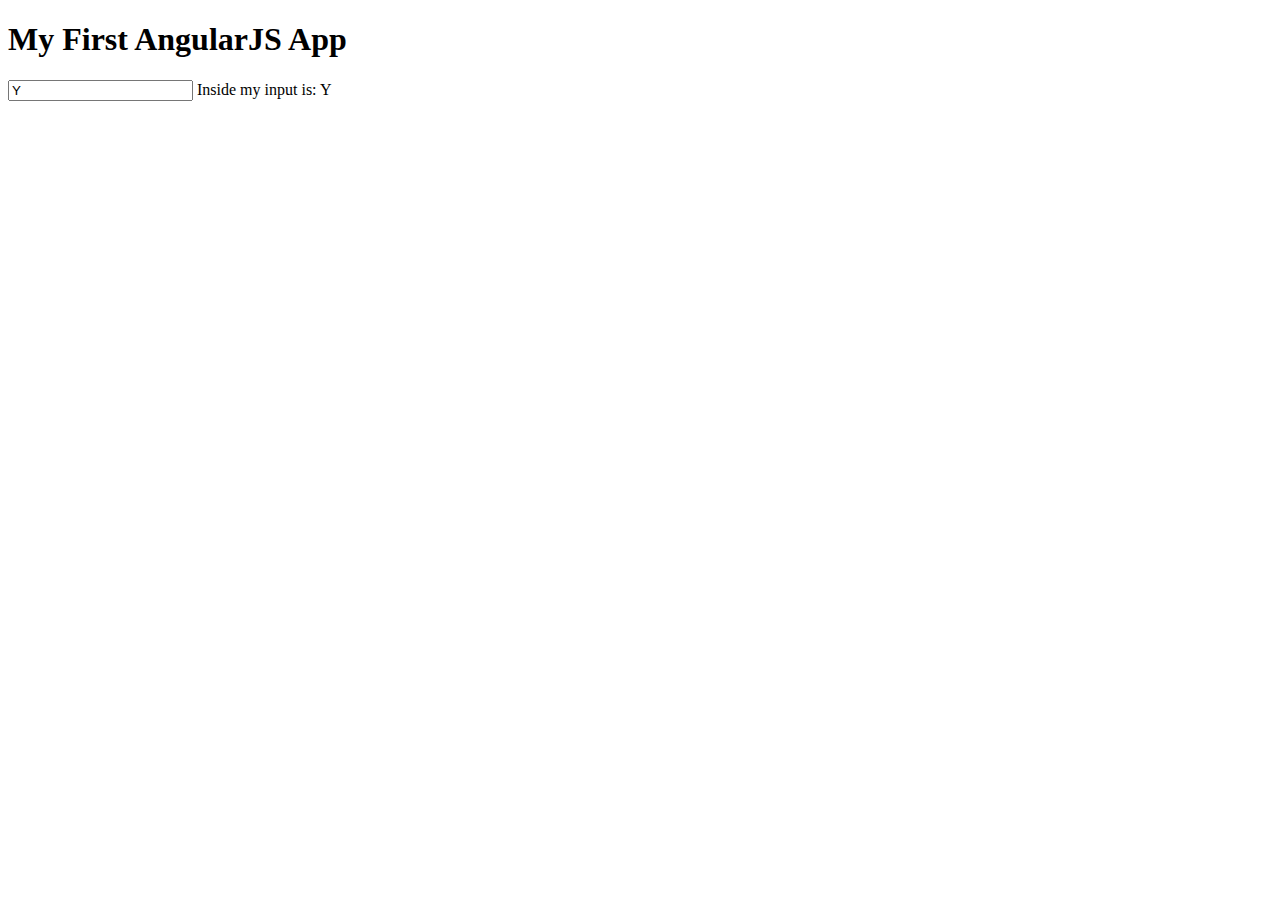
<file: index.html>
<!DOCTYPE html>
<html lang="en" dir="ltr" ng-app="myFirstApp">
  <head>
    <meta charset="utf-8">
    <script src="angular.min.js"></script>
    <script src="app.js"></script>
    <title>AngularJS - Coursera</title>
  </head>
  <body>
    <h1>My First AngularJS App</h1>
    <div ng-controller="MyFirstController">
      <input type="text" ng-model="name" ng-keyup="UpdateName()">
      Inside my input is: {{reverse_name}}
    </div>
  </body>
</html>
</file>
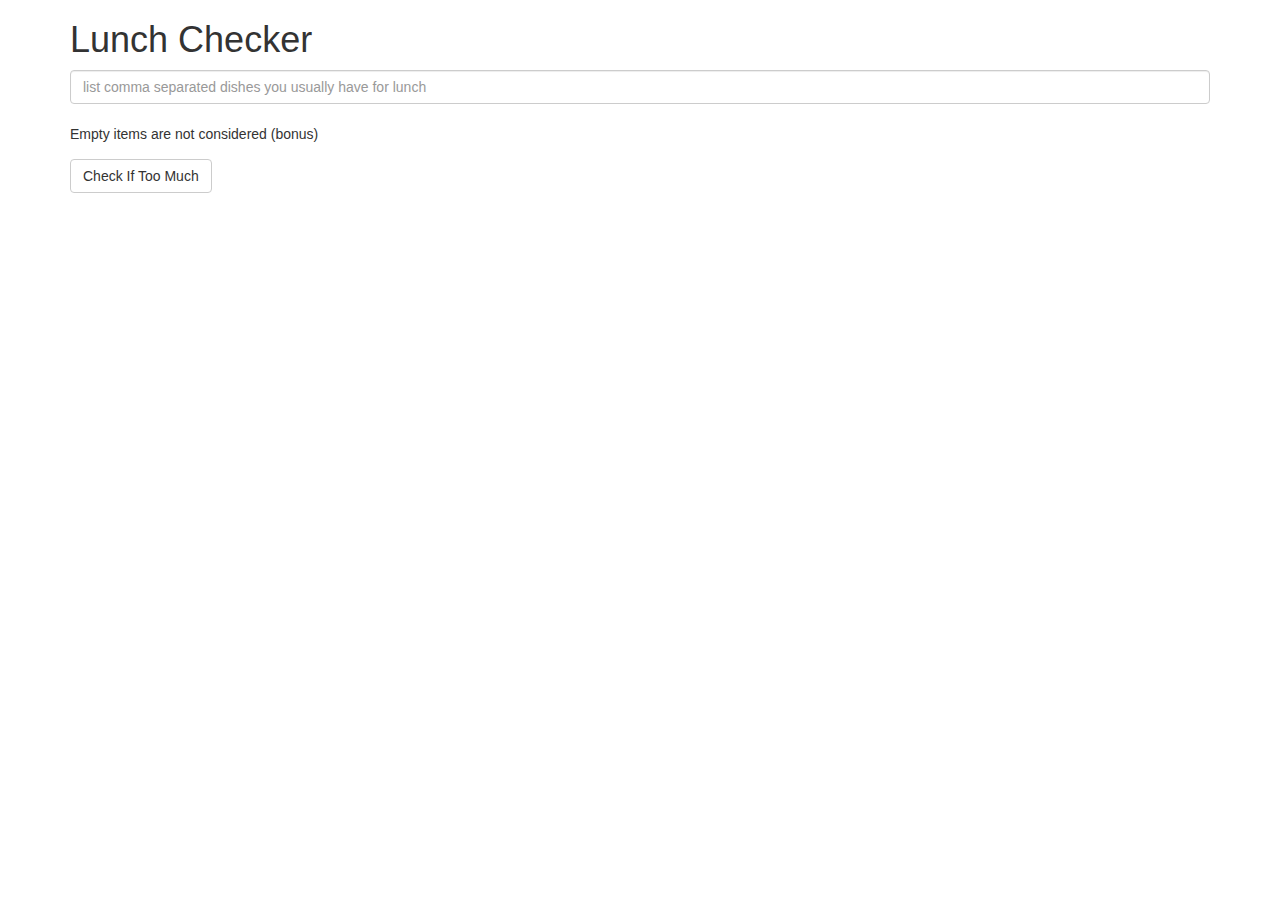
<file: module1-solution/index.html>
<!doctype html>
<html lang="en" ng-app="LunchCheck">
  <head>
    <title>Lunch Checker</title>
    <meta name="viewport" content="width=device-width, initial-scale=1">
    <meta charset="utf-8">
    <link rel="stylesheet" href="styles/bootstrap.min.css">
    <style>
      .message { font-size: 1.3em; font-weight: bold; }
      .form-control.is-red{border-color: red;}
      .form-control.is-green{border-color: green;}
      .message.is-red{border-color: red;color: red;}
      .message.is-green{border-color: green;color: green;}
    </style>
  </head>
    <script src="angular.min.js"></script>
    <script src="app.js"></script>
<body>
   <div class="container" ng-controller="LunchCheckController">
     <h1>Lunch Checker</h1>

         <div class="form-group">
             <input id="lunch-menu" type="text"
             placeholder="list comma separated dishes you usually have for lunch"
             class="form-control" ng-class="colorStyle" ng-model="dishes">
              <br>Empty items are not considered (bonus)
         </div>
         <div class="form-group">
             <button class="btn btn-default" ng-click="checkDishes()">Check If Too Much</button>
         </div>
         <div class="form-group message"  ng-class="colorStyle">
           <!-- Your message can go here. -->
           {{message}}
         </div>
   </div>

</body>
</html>
</file>
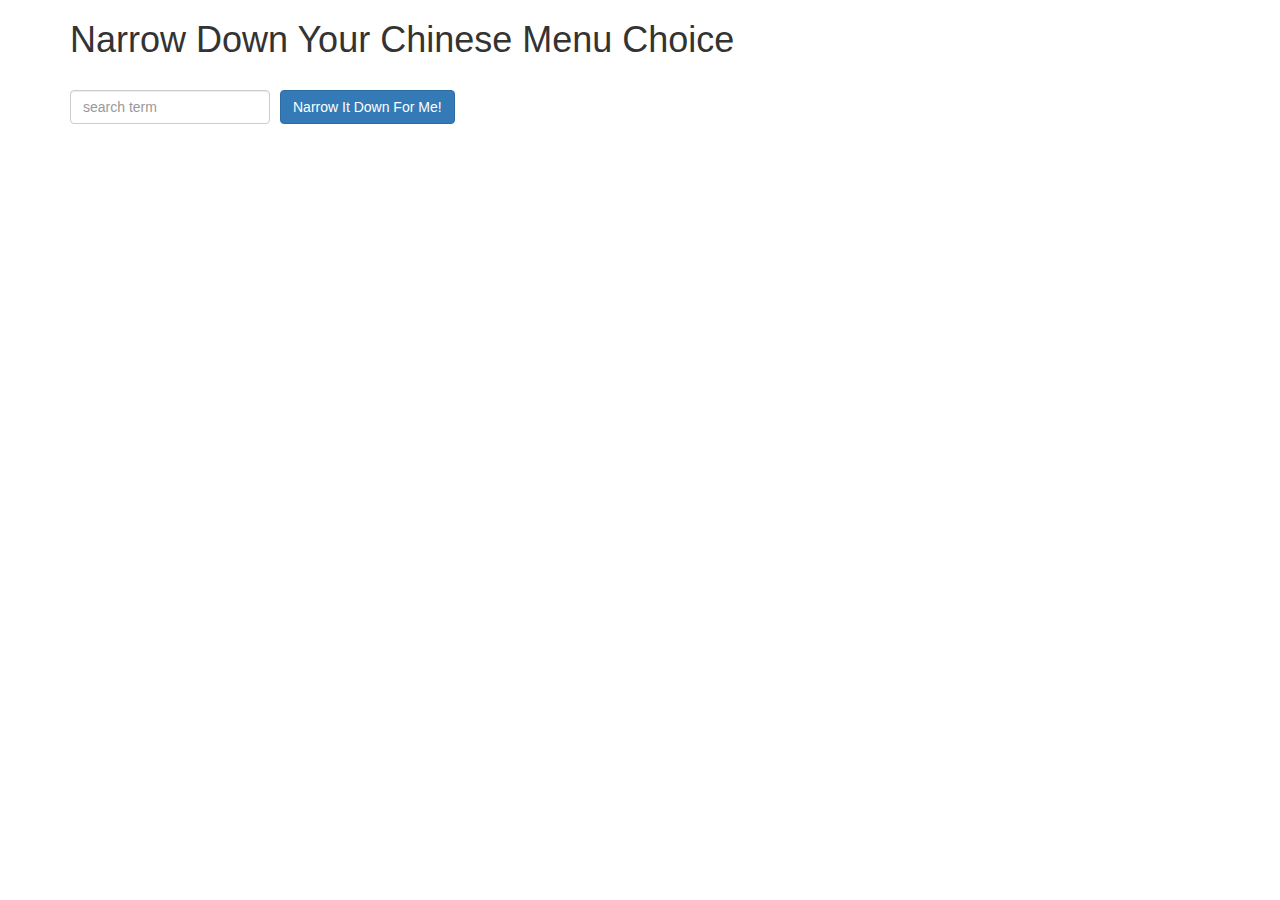
<file: module3-solution/index.html>
<!doctype html>
<html lang="en">
  <head>
    <title>Narrow Down Your Menu Choice</title>
    <meta name="viewport" content="width=device-width, initial-scale=1">
    <link rel="stylesheet" href="styles/bootstrap.min.css">
    <link rel="stylesheet" href="styles/styles.css">
    <script src="angular.min.js"></script>
    <script src="app.js"></script>
  </head>
<body ng-app="NarrowItDownApp">
   <div class="container" ng-controller="NarrowItDownController as ctrl">
    <h1>Narrow Down Your Chinese Menu Choice</h1>

    <div class="form-group">
      <input type="text" placeholder="search term" class="form-control" ng-model="ctrl.search">
    </div>
    <div class="form-group narrow-button">
      <button class="btn btn-primary" ng-click="ctrl.loadData(ctrl.search)">Narrow It Down For Me!</button>
    </div>
    <div style="margin-top:80px">
      <div ng-if="ctrl.notFound"><b>Nothing found</b></div>

      <!-- found-items should be implemented as a component -->
      <found-items found-items="ctrl.found" on-remove="ctrl.removeItem(index)"></found-items>
    </div>
  </div>

</body>
</html>
</file>
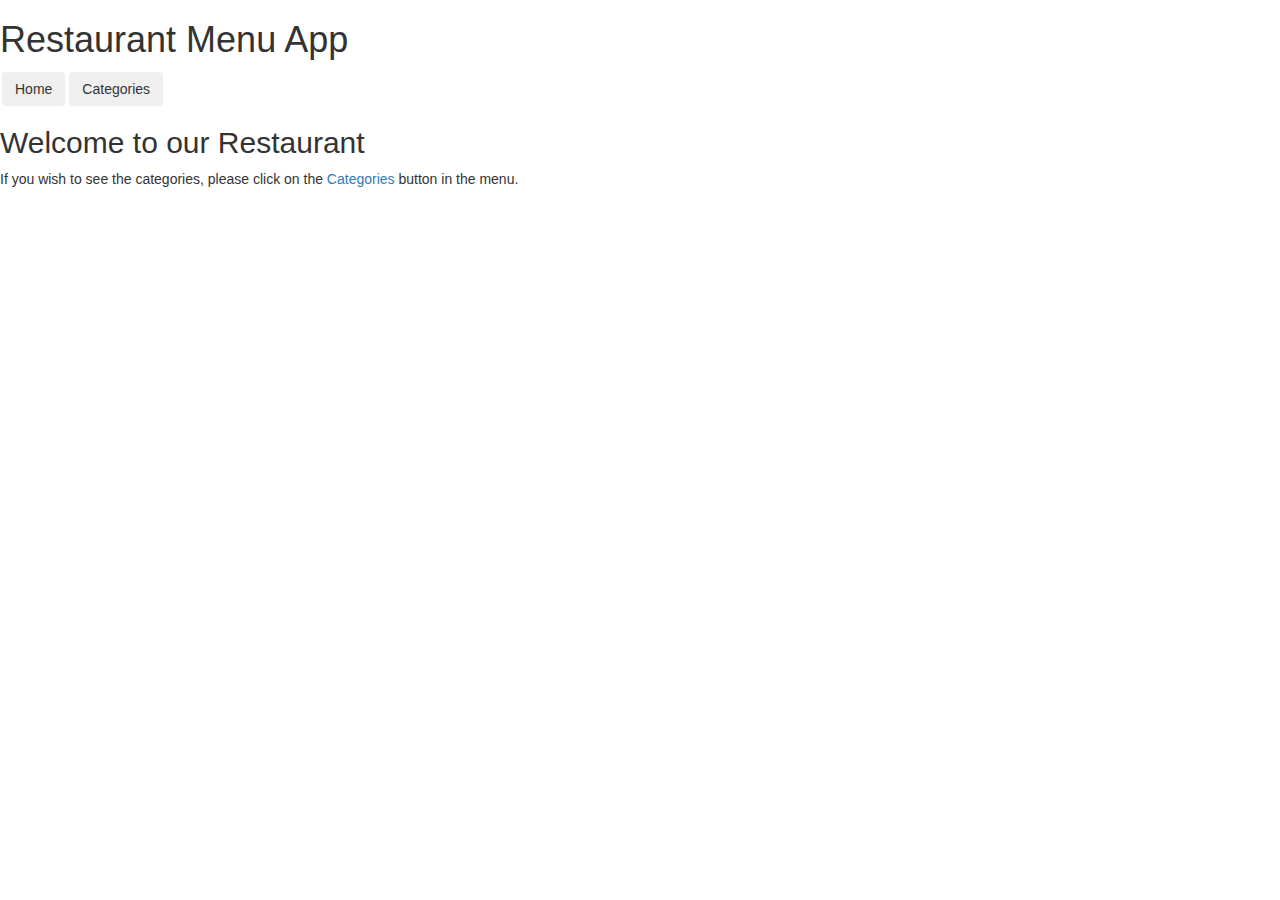
<file: module4-solution/index.html>
<!DOCTYPE html>
<html lang="en" >

<head>
  <meta charset="utf-8">
  <meta name="viewport" content="width=device-width, initial-scale=1">
  <title>Menu App</title>
  <meta name="viewport" content="width=device-width, initial-scale=1">
  <link rel="stylesheet" href="styles/bootstrap.min.css">
  <link rel="stylesheet" href="styles/style.css">

  <script src="lib/angular.min.js"></script>
  <script src="lib/angular-ui-router.min.js"></script>
  <script src="src/menuapp.module.js"></script>
  <script src="src/data.module.js"></script>
  <script src="src/categories.controller.js"></script>
  <script src="src/categories.component.js"></script>
  <script src="src/menudata.service.js"></script>
  <script src="src/items.controller.js"></script>
  <script src="src/items.component.js"></script>
  <script src="src/routes.js"></script>
</head>

<body ng-app="MenuApp">
  <h1>Restaurant Menu App</h1>
  <button ui-sref="home" class="btn" >Home</button><button ui-sref="categories" class="btn" >Categories</button>
  <br/>

  <ui-view></ui-view>
</body>

</html>
</file>
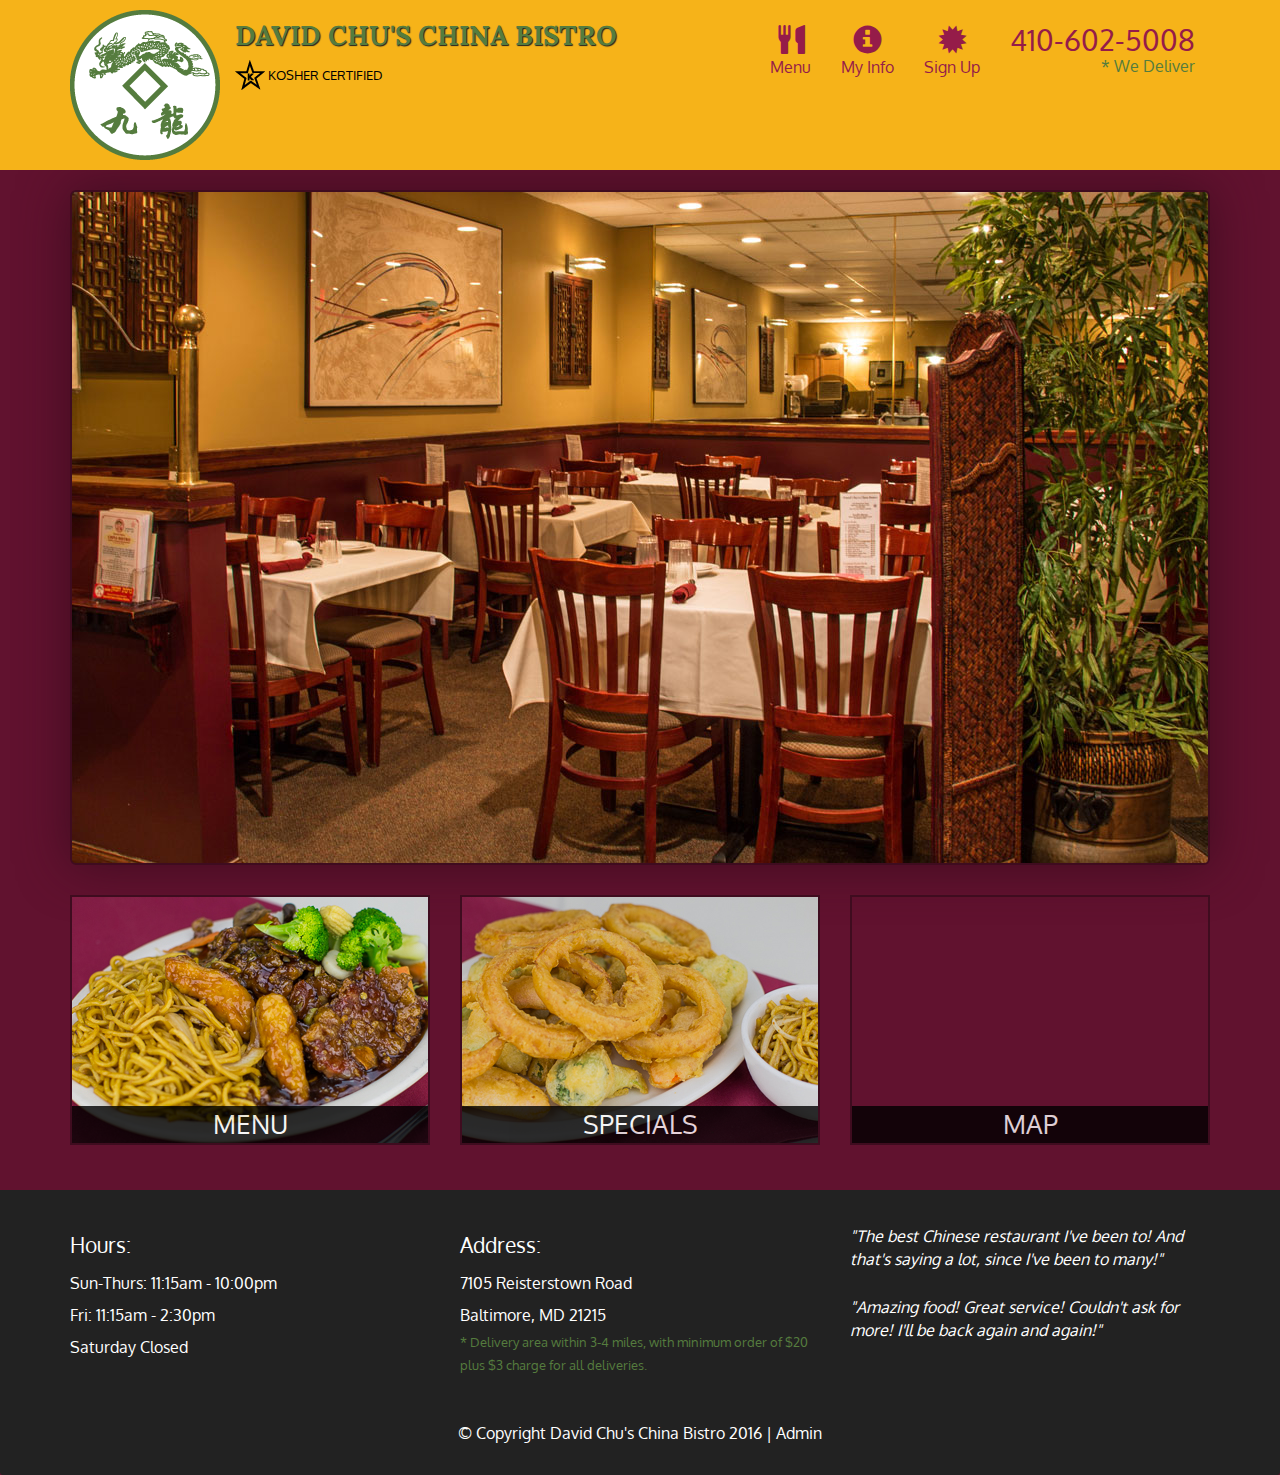
<file: module5-solution/index.html>
<!DOCTYPE html>
<html lang="en">
  <head>
    <meta charset="utf-8">
    <meta http-equiv="X-UA-Compatible" content="IE=edge">
    <meta name="viewport" content="width=device-width, initial-scale=1">
    <title>David Chu's China Bistro</title>
    <link href='https://fonts.googleapis.com/css?family=Oxygen:400,300,700' rel='stylesheet' type='text/css'>
    <link href='https://fonts.googleapis.com/css?family=Lora' rel='stylesheet' type='text/css'>
    <link rel="stylesheet" href="css/bootstrap.min.css">
    <link rel="stylesheet" href="css/restaurant.css">
    <link rel="stylesheet" href="css/common.css">
  </head>
  <body ng-app="restaurant" ng-strict-di>

    <!-- Fixed position loading indicator -->
    <loading class="loading-indicator"></loading>

    <header>
      <nav id="header-nav" class="navbar navbar-default">
        <div class="container">
          <div class="navbar-header">
            <a href="index.html" class="pull-left visible-md visible-lg">
              <div id="logo-img" alt="Logo image"></div>
            </a>

            <div class="navbar-brand">
              <a href="index.html"><h1>David Chu's China Bistro</h1></a>
              <p>
              <img src="images/star-k-logo.png" alt="Kosher certification">
              <span>Kosher Certified</span>
              </p>
            </div>

            <button id="navbarToggle" type="button" class="navbar-toggle collapsed" data-toggle="collapse" data-target="#collapsable-nav" aria-expanded="false">
              <span class="sr-only">Toggle navigation</span>
              <span class="icon-bar"></span>
              <span class="icon-bar"></span>
              <span class="icon-bar"></span>
            </button>
          </div>

          <div id="collapsable-nav" class="collapse navbar-collapse">
            <ul id="nav-list" class="nav navbar-nav navbar-right">
              <li id="navHomeButton" class="visible-xs">
                <a href="index.html">
                  <span class="glyphicon glyphicon-home"></span> Home</a>
              </li>
              <li id="navMenuButton" ui-sref-active="active">
                <a ui-sref="public.menu">
                  <span class="glyphicon glyphicon-cutlery"></span><br class="hidden-xs"> Menu</a>
              </li>
              <li>
                <a ui-sref="public.myinfo">
                  <span class="glyphicon glyphicon-info-sign"></span><br class="hidden-xs">My Info</a>
              </li>
              <li>
                <a ui-sref="public.signup">
                  <span class="glyphicon glyphicon-certificate"></span><br class="hidden-xs">Sign Up</a>
              </li>
              <li id="phone" class="hidden-xs">
                <a href="tel:410-602-5008">
                  <span>410-602-5008</span></a><div>* We Deliver</div>
              </li>
            </ul><!-- #nav-list -->
          </div><!-- .collapse .navbar-collapse -->
        </div><!-- .container -->
      </nav><!-- #header-nav -->
    </header>

    <div id="call-btn" class="visible-xs">
      <a class="btn" href="tel:410-602-5008">
        <span class="glyphicon glyphicon-earphone"></span>
        410-602-5008
      </a>
    </div>
    <div id="xs-deliver" class="text-center visible-xs">* We Deliver</div>

    <ui-view>
      <div class="text-center initial-loading">
        <h2>Loading Site...</h2>
      </div>
    </ui-view>

    <footer class="panel-footer">
      <div class="container">
        <div class="row">
          <section id="hours" class="col-sm-4">
            <span>Hours:</span><br>
            Sun-Thurs: 11:15am - 10:00pm<br>
            Fri: 11:15am - 2:30pm<br>
            Saturday Closed
            <hr class="visible-xs">
          </section>
          <section id="address" class="col-sm-4">
            <span>Address:</span><br>
            7105 Reisterstown Road<br>
            Baltimore, MD 21215
            <p>* Delivery area within 3-4 miles, with minimum order of $20 plus $3 charge for all deliveries.</p>
            <hr class="visible-xs">
          </section>
          <section id="testimonials" class="col-sm-4">
            <p>"The best Chinese restaurant I've been to! And that's saying a lot, since I've been to many!"</p>
            <p>"Amazing food! Great service! Couldn't ask for more! I'll be back again and again!"</p>
          </section>
        </div>
        <div class="text-center">
          &copy; Copyright David Chu's China Bistro 2016 |
          <a ui-sref="admin.auth">Admin</a></div>
      </div>
    </footer>

    <!-- Libs -->
    <script src="lib/jquery-2.1.4.min.js"></script>
    <script src="lib/bootstrap.min.js"></script>
    <script src="lib/angular.min.js"></script>
    <script src="lib/angular-ui-router.min.js"></script>
    <script src="lib/validate.js"></script>

    <!-- Main Restaurant Module -->
    <script src="src/restaurant.module.js"></script>

    <!-- Common Module -->
    <script src="src/common/common.module.js"></script>
    <script src="src/common/loading/loading.component.js"></script>
    <script src="src/common/loading/loading.interceptor.js"></script>
    <script src="src/common/menu.service.js"></script>
    <script src="src/common/user.service.js"></script>

    <!-- Public Module -->
    <script src="src/public/public.module.js"></script>
    <script src="src/public/public.routes.js"></script>
    <script src="src/public/menu/menu.controller.js"></script>
    <script src="src/public/menu-category/menu-category.component.js"></script>
    <script src="src/public/menu-items/menu-items.controller.js"></script>
    <script src="src/public/menu-item/menu-item.component.js"></script>
    <script src="src/public/signup/signup.controller.js"></script>
    <script src="src/public/myinfo/myinfo.controller.js"></script>

    <!-- ADMIN SITE -->

    <!--Application files -->

  </body>

</html>
</file>
<file: module3-solution/styles/styles.css>
h1 {
  margin-bottom: 30px;
}
input[type="text"] {
  width: 200px;
  float: left;
}
.narrow-button {
  float: left;
  margin-left: 10px;
}
.loader {
  display: none;
  margin-left: 5px;
  font-size: 10px;
  float: left;
  border-top: 1.1em solid rgba(147, 147, 147, 0.2);
  border-right: 1.1em solid rgba(147, 147, 147, 0.2);
  border-bottom: 1.1em solid rgba(147, 147, 147, 0.2);
  border-left: 1.1em solid #676767;
  -webkit-transform: translateZ(0);
  -ms-transform: translateZ(0);
  transform: translateZ(0);
  -webkit-animation: load8 1.1s infinite linear;
  animation: load8 1.1s infinite linear;
}
.loader,
.loader:after {
  border-radius: 50%;
  width: 3em;
  height: 3em;
}
@-webkit-keyframes load8 {
  0% {
    -webkit-transform: rotate(0deg);
    transform: rotate(0deg);
  }
  100% {
    -webkit-transform: rotate(360deg);
    transform: rotate(360deg);
  }
}
@keyframes load8 {
  0% {
    -webkit-transform: rotate(0deg);
    transform: rotate(0deg);
  }
  100% {
    -webkit-transform: rotate(360deg);
    transform: rotate(360deg);
  }
}
</file>
<file: module4-solution/styles/style.css>
button{
  margin: 2px;
}
</file>
<file: module5-solution/css/restaurant.css>
body {
  font-size: 16px;
  color: #fff;
  background-color: #61122f;
  font-family: 'Oxygen', sans-serif;
}

.initial-loading {
  margin-top: 60px;
}

/** HEADER **/
#header-nav {
  background-color: #f6b319;
  border-radius: 0;
  border: 0;
}

#logo-img {
  background: url('../images/restaurant-logo_large.png') no-repeat;
  width: 150px;
  height: 150px;
  margin: 10px 15px 10px 0;
}

.navbar-brand {
  padding-top: 25px;
}
.navbar-brand h1 { /* Restaurant name */
  font-family: 'Lora', serif;
  color: #557c3e;
  font-size: 1.5em;
  text-transform: uppercase;
  font-weight: bold;
  text-shadow: 1px 1px 1px #222;
  margin-top: 0;
  margin-bottom: 0;
  line-height: .75;
}
.navbar-brand a:hover, .navbar-brand a:focus {
  text-decoration: none;
}
.navbar-brand p { /* Kosher cert */
  color: #000;
  text-transform: uppercase;
  font-size: .7em;
  margin-top: 15px;
}
.navbar-brand p span { /* Star-K */
  vertical-align: middle;
}

#nav-list {
  margin-top: 10px;
}
#nav-list a {
  color: #951C49;
  text-align: center;
}
#nav-list a:hover {
  background: #E7E7E7;
}
#nav-list a span {
  font-size: 1.8em;
}

#phone {
  margin-top: 5px;
}
#phone a { /* Phone number */
  text-align: right;
  padding-bottom: 0;
}
#phone div { /* We Deliver */
  color: #557c3e;
  text-align: right;
  padding-right: 15px;
}

.navbar-header button.navbar-toggle, .navbar-header .icon-bar {
  border: 1px solid #61122f;
}
.navbar-header button.navbar-toggle {
  clear: both;
  margin-top: -30px;
}
/* END HEADER */

/* FOOTER */
.panel-footer {
  margin-top: 30px;
  padding-top: 35px;
  padding-bottom: 30px;
  background-color: #222;
  border-top: 0;
}
.panel-footer div.row {
  margin-bottom: 35px;
}
#hours, #address {
  line-height: 2;
}
#hours > span, #address > span {
  font-size: 1.3em;
}
#address p {
  color: #557c3e;
  font-size: .8em;
  line-height: 1.8;
}
#testimonials {
  font-style: italic;
}
#testimonials p:nth-child(2) {
  margin-top: 25px;
}
a[ui-sref="admin.auth"] {
  color: #fff;
}
/* END FOOTER */

/********** Medium devices only **********/
@media (min-width: 992px) and (max-width: 1199px) {
  /* Header */
  #logo-img {
    background: url('../images/restaurant-logo_medium.png') no-repeat;
    width: 100px;
    height: 100px;
    margin: 5px 5px 5px 0;
  }
  /* End Header */
}


/********** Extra small devices only **********/
@media (max-width: 767px) {
  /* Header */
  .navbar-brand {
    padding-top: 10px;
    height: 80px;
  }
  .navbar-brand h1 { /* Restaurant name */
    padding-top: 10px;
    font-size: 5vw; /* 1vw = 1% of viewport width */
  }
  .navbar-brand p { /* Kosher cert */
    font-size: .6em;
    margin-top: 12px;
  }
  .navbar-brand p img { /* Star-K */
    height: 20px;
  }

  #collapsable-nav a { /* Collapsed nav menu text */
    font-size: 1.2em;
  }
  #collapsable-nav a span { /* Collapsed nav menu glyph */
    font-size: 1em;
    margin-right: 5px;
  }

  #call-btn > a {
    font-size: 1.5em;
    display: block;
    margin: 0 20px;
    padding: 10px;
    border: 2px solid #fff;
    background-color: #f6b319;
    color: #951c49;
  }
  #xs-deliver {
    margin-top: 5px;
    font-size: .7em;
    letter-spacing: .1em;
    text-transform: uppercase;
  }
  /* End Header */

  /* Footer */
  .panel-footer section {
    margin-bottom: 30px;
    text-align: center;
  }
  .panel-footer section:nth-child(3) {
    margin-bottom: 0; /* margin already exists on the whole row */
  }
  .panel-footer section hr {
    width: 50%;
  }
  /* End Footer */
}


/********** Super extra small devices Only :-) (e.g., iPhone 4) **********/
@media (max-width: 479px) {
  /* Header */
  .navbar-brand h1 { /* Restaurant name */
    padding-top: 5px;
    font-size: 6vw;
  }
  /* End Header */
}
</file>
<file: module5-solution/css/common.css>
.loading-indicator {
    display: block;
    width: 70px;
    position: fixed;
    left: 0;
    right: 0;
    margin: 0 auto;
    top: 40%;
    z-index: 100;
    background-color: #FFF;
}

.loading-indicator img {
    width: 70px;
    background-color: #FFF;
}

.ui-view-placeholder {
    margin-top: 60px;
}
</file>
